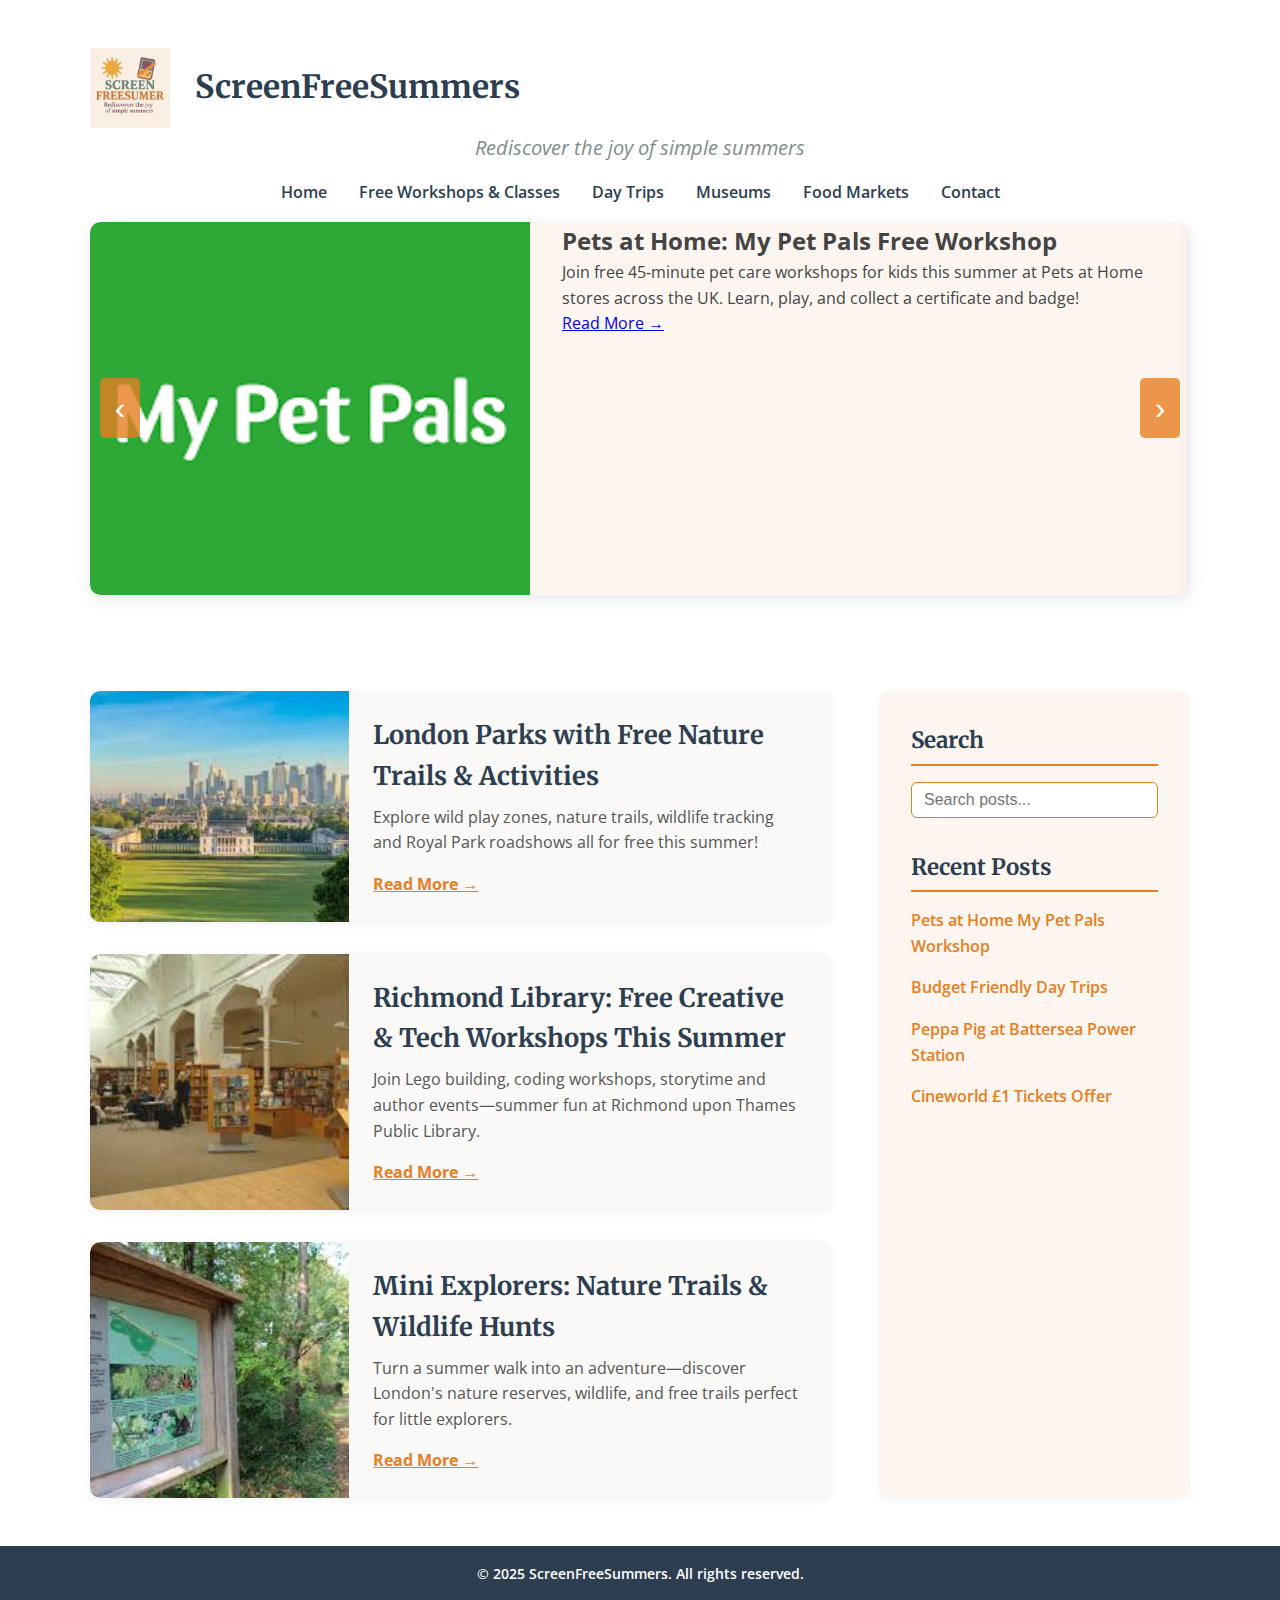
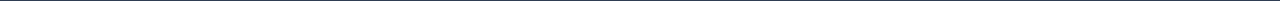
<file: index.html>
<!DOCTYPE html>
<html lang="en">
<head>
  <meta charset="UTF-8" />
  <meta name="viewport" content="width=device-width, initial-scale=1" />
  <title>ScreenFreeSummers - Rediscover the joy of simple summers</title>
  <link href="https://fonts.googleapis.com/css2?family=Merriweather:wght@400;700&family=Open+Sans&display=swap" rel="stylesheet" />
  <link rel="icon" type="image/png" href="images/siteicon.png" />
  <link rel="stylesheet" href="style.css" />
  <!-- Google tag (gtag.js) -->
<script async src="https://www.googletagmanager.com/gtag/js?id=G-1BK0KX3XNJ"></script>
<script>
  window.dataLayer = window.dataLayer || [];
  function gtag(){dataLayer.push(arguments);}
  gtag('js', new Date());

  gtag('config', 'G-1BK0KX3XNJ');
</script>
</head>
<body>
  <header class="site-header">
    <div class="container">
      <h1 class="site-title">
        <img src="images/screenfreesummerslogo.png" alt="ScreenFreeSummers Logo" class="site-logo" />
        ScreenFreeSummers
      </h1>
      
      <p class="site-tagline">Rediscover the joy of simple summers</p>
      <button class="menu-toggle" aria-label="Toggle menu">☰</button>
      <nav class="main-navigation" aria-label="Primary menu">
        <ul>
          <li><a href="index.html">Home</a></li>
          <li><a href="workshops.html">Free Workshops & Classes</a></li>
          <li><a href="Day-Trips.html">Day Trips</a></li>
          <li><a href="Museums.html">Museums</a></li>
          <li><a href="foodmarkets.html">Food Markets</a></li>
          <li><a href="Contact.html">Contact</a></li>
        </ul>
      </nav>
    </div>
  </header>

  <section class="featured-posts container">
    <div class="slider">
      <button class="slider-btn prev" aria-label="Previous Slide">‹</button>
  
      <div class="slides">
        <article class="featured-post">
          <img src="images/petpalsmy.png" alt="Pets at Home My Pet Pals Workshop" />
          <div>
            <h2>Pets at Home: My Pet Pals Free Workshop</h2>
            <p>Join free 45‑minute pet care workshops for kids this summer at Pets at Home stores across the UK. Learn, play, and collect a certificate and badge!</p>
            <a href="pet-pals.html">Read More →</a>
          </div>
        </article>
        
  
        <article class="featured-post">
          <img src="images/peppa-battersea.png" alt="Peppa Pig at Battersea Power Station" />
            <div>
              <h2>Peppa Pig Meet & Greet at Battersea Power Station</h2>
              <p>This summer, enjoy free meet and greet visits with Peppa Pig at her new store in Battersea Power Station. There’s a chance for hugs and photos between 12pm and 6pm on weekends plus interactive play zones, storytime and photo ops in store.</p>
              <a href="peppa-meet.html">Read More →</a>
            </div>
          </article>
          
  
        <article class="featured-post">
            <img src="images/cineworld-1pound.jpg" alt="Cineworld £1 Tickets Offer" />
            <div class="featured-content">
              <h2>Cineworld £1 Tickets Offer – Watch More for Less This Summer!</h2>
              <p>Enjoy select movies at Cineworld for just £1 per ticket during off-peak times this summer. Don’t miss this budget-friendly cinema experience!</p>
              <a href="cineworld-1pound.html">Read More →</a>
            </div>
          </article>
        </div>
  
      <button class="slider-btn next" aria-label="Next Slide">›</button>
    </div>
  </section>
  

  <main class="container main-content">
    <section class="posts-list">
      <article class="post">
        <img src="images/greenwich-park.jpeg" alt="Greenwich Park deer playground" />
        <div>
          <h2>London Parks with Free Nature Trails & Activities</h2>
          <p>Explore wild play zones, nature trails, wildlife tracking and Royal Park roadshows  all for free this summer!</p>
          <a href="free-parks.html">Read More →</a>
        </div>
      </article>
      

      <article class="post">
        <img src="images/richmond-library.jpeg" alt="Kids doing crafts at Richmond Library" />
        <div>
          <h2>Richmond Library: Free Creative & Tech Workshops This Summer</h2>
          <p>Join Lego building, coding workshops, storytime and author events—summer fun at Richmond upon Thames Public Library.</p>
          <a href="richmond-library.html">Read More →</a>
        </div>
      </article>
      
      

      <article class="post">
        <article class="post">
          <img src="images/nature-trail.jpeg" alt="Children exploring nature trail" />
          <div>
            <h2>Mini Explorers: Nature Trails & Wildlife Hunts</h2>
            <p>Turn a summer walk into an adventure—discover London's nature reserves, wildlife, and free trails perfect for little explorers.</p>
            <a href="nature-trails.html">Read More →</a>
          </div>
        </article>
        
    </section>

    <aside class="sidebar">
      <div class="widget">
        <h3>Search</h3>
        <input id="search-input" type="search" placeholder="Search posts..." />
        <div class="search-results" id="search-results" style="display: none;">
          <ul>
            <!-- Main Pages -->
            <li><a href="workshops.html">Free Workshops & Classes</a></li>
            <li><a href="Day-Trips.html">Day Trips</a></li>
            <li><a href="Museums.html">Museums</a></li>
            <li><a href="foodmarkets.html">Food Markets</a></li>
            <li><a href="Contact.html">Contact</a></li>
        
            <!-- Featured Post Pages -->
            <li><a href="pet-pals.html">Pets at Home My Pet Pals Workshop</a></li>
            <li><a href="peppa-meet.html">Peppa Pig at Battersea Power Station</a></li>
            <li><a href="cineworld-1pound.html">Cineworld £1 Tickets Offer</a></li>
            <li><a href="free-parks.html">London Parks with Free Nature Trails</a></li>
            <li><a href="richmond-library.html">Richmond Library Workshops</a></li>
            <li><a href="nature-trails.html">Mini Explorers: Nature Trails</a></li>
          </ul>
        </div>
        
      </div>
      <div class="widget">
        <h3>Recent Posts</h3>
        <ul>
          <li><a href="pet-pals.html">Pets at Home My Pet Pals Workshop</a></li>
          <li><a href="Day-Trips.html">Budget Friendly Day Trips</a></li>
          <li><a href="peppa-meet.html">Peppa Pig at Battersea Power Station</a></li>
          <li><a href="cineworld-1pound.html">Cineworld £1 Tickets Offer</a></li>
        </ul>
      </div>
    </aside>
  </main>

  <footer class="site-footer">
    <div class="container">
      &copy; 2025 ScreenFreeSummers. All rights reserved.
    </div>
  </footer>

  <script src="script.js"></script>
</body>
</html>
</file>
<file: style.css>
* {
  margin: 0; padding: 0;
  box-sizing: border-box;
}
body {
  font-family: 'Open Sans', sans-serif;
  background: #fff;
  color: #444;
  line-height: 1.6;
  min-height: 100vh;
  display: flex;
  flex-direction: column;
}

/* Container */
.container {
  width: 90%;
  max-width: 1100px;
  margin: 0 auto;
  position: relative;
}

/* Header */
.site-header {
  padding: 3rem 0 1rem;
  text-align: center;
  position: relative;
}
.site-title {
  font-family: 'Merriweather', serif;
  font-weight: 700;
  font-size: 3rem;
  color: #2c3e50;
  margin-bottom: 0.25rem;
}
.site-tagline {
  font-style: italic;
  color: #7f8c8d;
  font-size: 1.25rem;
  margin-bottom: 1rem;
}

/* Menu Toggle Button */
.menu-toggle {
  display: none;
  background: none;
  border: none;
  font-size: 2rem;
  cursor: pointer;
  color: #2c3e50;
  position: absolute;
  top: 2.5rem;
  right: 1rem;
}

/* Navigation */
.main-navigation ul {
  display: flex;
  gap: 2rem;
  justify-content: center;
  list-style: none;
}
.main-navigation ul li a {
  text-decoration: none;
  color: #2c3e50;
  font-weight: 600;
  transition: color 0.3s ease;
}
.main-navigation ul li a:hover {
  color: #e67e22;
}

/* Featured Post Section */
.featured-posts {
  margin-bottom: 3rem;
}
.featured-post {
  display: flex;
  gap: 2rem;
  background: #fdf6f0;
  border-radius: 10px;
  overflow: hidden;
  box-shadow: 0 5px 15px rgba(44, 62, 80, 0.1);
}
.featured-post img {
  width: 40%;
  object-fit: cover;
}
.featured-content {
  padding: 2rem;
  flex: 1;
}
.featured-content h2 {
  font-family: 'Merriweather', serif;
  font-weight: 700;
  font-size: 2rem;
  color: #34495e;
  margin-bottom: 1rem;
}
.featured-content p {
  font-size: 1.1rem;
  color: #555;
  margin-bottom: 1.5rem;
}
.featured-content a {
  font-weight: 700;
  color: #e67e22;
  border-bottom: 2px solid transparent;
  transition: border-color 0.3s ease;
}
.featured-content a:hover {
  border-color: #e67e22;
}
.slider {
  position: relative;
  overflow: hidden;
  border-radius: 10px;
  box-shadow: 0 5px 15px rgba(44, 62, 80, 0.1);
  margin-bottom: 3rem;
}

.slides {
  display: flex;
  transition: transform 0.5s ease-in-out;
}

.featured-post {
  min-width: 100%;
  flex-shrink: 0;
  display: flex;
  gap: 2rem;
  background: #fdf6f0;
  overflow: hidden;
}

.featured-post img {
  width: 40%;
  object-fit: cover;
}

.featured-content {
  padding: 2rem;
  flex: 1;
}

/* Slider buttons */
.slider-btn {
  position: absolute;
  top: 50%;
  transform: translateY(-50%);
  background: rgba(230, 126, 34, 0.8);
  border: none;
  color: white;
  font-size: 2rem;
  width: 40px;
  height: 60px;
  cursor: pointer;
  border-radius: 5px;
  user-select: none;
  transition: background 0.3s ease;
  z-index: 10;
}
.slider-btn:hover {
  background: #e67e22;
}
.slider-btn.prev {
  left: 10px;
}
.slider-btn.next {
  right: 10px;
}

/* Responsive slider */
@media (max-width: 900px) {
  .featured-post {
    flex-direction: column;
  }
  .featured-post img {
    width: 100%;
    height: 250px;
  }
}

/* Main Content */
.main-content {
  display: flex;
  gap: 3rem;
  margin-bottom: 3rem;
}

/* Posts List */
.posts-list {
  flex: 3;
  display: flex;
  flex-direction: column;
  gap: 2rem;
}
.post {
  background: #faf9f7;
  border-radius: 10px;
  overflow: hidden;
  box-shadow: 0 2px 8px rgba(44, 62, 80, 0.07);
  display: flex;
  gap: 1.5rem;
}
.post img {
  width: 35%;
  object-fit: cover;
}
.post h2 {
  font-family: 'Merriweather', serif;
  font-weight: 700;
  font-size: 1.6rem;
  color: #2c3e50;
  margin-bottom: 0.5rem;
}
.post p {
  color: #555;
  font-size: 1rem;
  margin-bottom: 1rem;
}
.post a {
  font-weight: 700;
  color: #e67e22;
  border-bottom: 2px solid transparent;
  transition: border-color 0.3s ease;
}
.post a:hover {
  border-color: #e67e22;
}
.post > div {
  padding: 1.5rem 2rem 1.5rem 0;
  flex: 1;
}

/* Sidebar */
.sidebar {
  flex: 1;
  background: #fdf6f0;
  border-radius: 10px;
  padding: 2rem;
  box-shadow: 0 2px 8px rgba(44, 62, 80, 0.05);
}
.widget {
  margin-bottom: 2rem;
}
.widget h3 {
  font-family: 'Merriweather', serif;
  color: #2c3e50;
  margin-bottom: 1rem;
  font-size: 1.4rem;
  border-bottom: 2px solid #e67e22;
  padding-bottom: 0.3rem;
}
.widget input[type="search"] {
  width: 100%;
  padding: 0.5rem 0.75rem;
  font-size: 1rem;
  border: 1.5px solid #e67e22;
  border-radius: 6px;
  outline-offset: 2px;
}
.widget ul {
  list-style: none;
}
.widget li {
  margin-bottom: 1rem;
}
.widget li a {
  color: #e67e22;
  font-weight: 600;
  text-decoration: none;
  transition: color 0.3s;
}
.widget li a:hover {
  color: #d35400;
  text-decoration: underline;
}

/* Footer */
.site-footer {
  background: #2c3e50;
  text-align: center;
  color: white;
  padding: 1rem 0;
  font-weight: 600;
  font-size: 0.9rem;
  margin-top: auto;
}

/* Responsive */
@media (max-width: 900px) {
  .featured-post {
    flex-direction: column;
  }
  .featured-post img {
    width: 100%;
    height: 250px;
  }
  .main-content {
    flex-direction: column;
  }
  .post {
    flex-direction: column;
  }
  .post img {
    width: 100%;
    height: 200px;
  }
}

/* Responsive Navigation */
@media (max-width: 768px) {
  .menu-toggle {
    display: block;
  }
  .main-navigation {
    display: none;
  }
  .main-navigation.active {
    display: block;
    background: #fdf6f0;
    padding: 1rem;
    border-radius: 8px;
    position: absolute;
    top: 90px;
    right: 10px;
    width: 200px;
    box-shadow: 0 4px 10px rgba(44, 62, 80, 0.1);
  }
  .main-navigation ul {
    flex-direction: column;
    gap: 1rem;
  }
}
.site-logo {
  height: 80px; 
  margin-right: 15px;
  vertical-align: middle;
}

.site-title {
  display: flex;
  align-items: center;
  font-size: 2rem; 
  gap: 10px;
}
.featured-post {
  max-width: 400px; 
  overflow: hidden; /* hides anything spilling out */
}
.full-post {
  margin: 3rem auto;
  max-width: 800px;
}

.full-post h1 {
  font-size: 2.5rem;
  font-family: 'Merriweather', serif;
  color: #2c3e50;
  margin-bottom: 1.5rem;
}

.full-post h2 {
  font-size: 1.6rem;
  border-left: 4px solid #e67e22;
  padding-left: 10px;
  margin-top: 2rem;
  color: #34495e;
}

.full-post p {
  font-size: 1.1rem;
  line-height: 1.8;
  color: #555;
  margin-bottom: 1.5rem;
}

.full-post a {
  color: #e67e22;
  font-weight: bold;
  text-decoration: none;
  border-bottom: 2px solid transparent;
  transition: border-color 0.3s ease;
}
.full-post a:hover {
  border-color: #e67e22;
}

.info-box {
  background: #fff9f5;
  border-left: 5px solid #e67e22;
  padding: 1rem;
  margin: 2rem 0;
  border-radius: 6px;
  color: #444;
}

.highlight-section {
  background: #fdf6f0;
  padding: 2rem;
  border-radius: 10px;
  margin: 2rem 0;
}
/* Style the ul inside full-post specifically */
.full-post ul {
  list-style-type: none; /* Remove default bullets */
  padding-left: 1.25rem;
  margin-bottom: 1.5rem;
}

.full-post ul li {
  position: relative;
  padding-left: 1.5rem;
  margin-bottom: 0.75rem;
  font-size: 1.1rem;
  color: #555;
}

/* Custom bullet using a colored circle */
.full-post ul li::before {
  content: '';
  position: absolute;
  left: 0;
  top: 0.7em;
  width: 0.6rem;
  height: 0.6rem;
  background-color: #e67e22; /*  orange accent color */
  border-radius: 50%;
  transform: translateY(-50%);
}
/* Style for images inside full posts */
.full-post-image {
  max-width: 100%;
  height: auto;
  border-radius: 8px;
  margin: 1.5rem 0;
  box-shadow: 0 4px 10px rgba(0,0,0,0.1);
}

/* Styled bullet points for all ul in full posts */
.full-post ul {
  list-style: none; /* Remove default bullets */
  padding-left: 0;
  margin: 1rem 0 1.5rem 0;
}

.full-post ul li {
  position: relative;
  padding-left: 1.8em;
  margin-bottom: 0.7em;
  font-size: 1rem;
  line-height: 1.4;
  color: #333;
}

/* Custom bullet as a small colored circle */
.full-post ul li::before {
  content: '';
  position: absolute;
  left: 0;
  top: 0.7em;
  width: 0.8em;
  height: 0.8em;
  background-color: #e76f51; /* Warm coral accent color */
  border-radius: 50%;
}

/* highlight strong text inside list items */
.full-post ul li strong {
  color: #264653; /* Deep blue-green accent */
}

/* Responsive tweak for smaller screens */
@media (max-width: 600px) {
  .full-post ul li {
    font-size: 0.9rem;
  }
}
</file>
